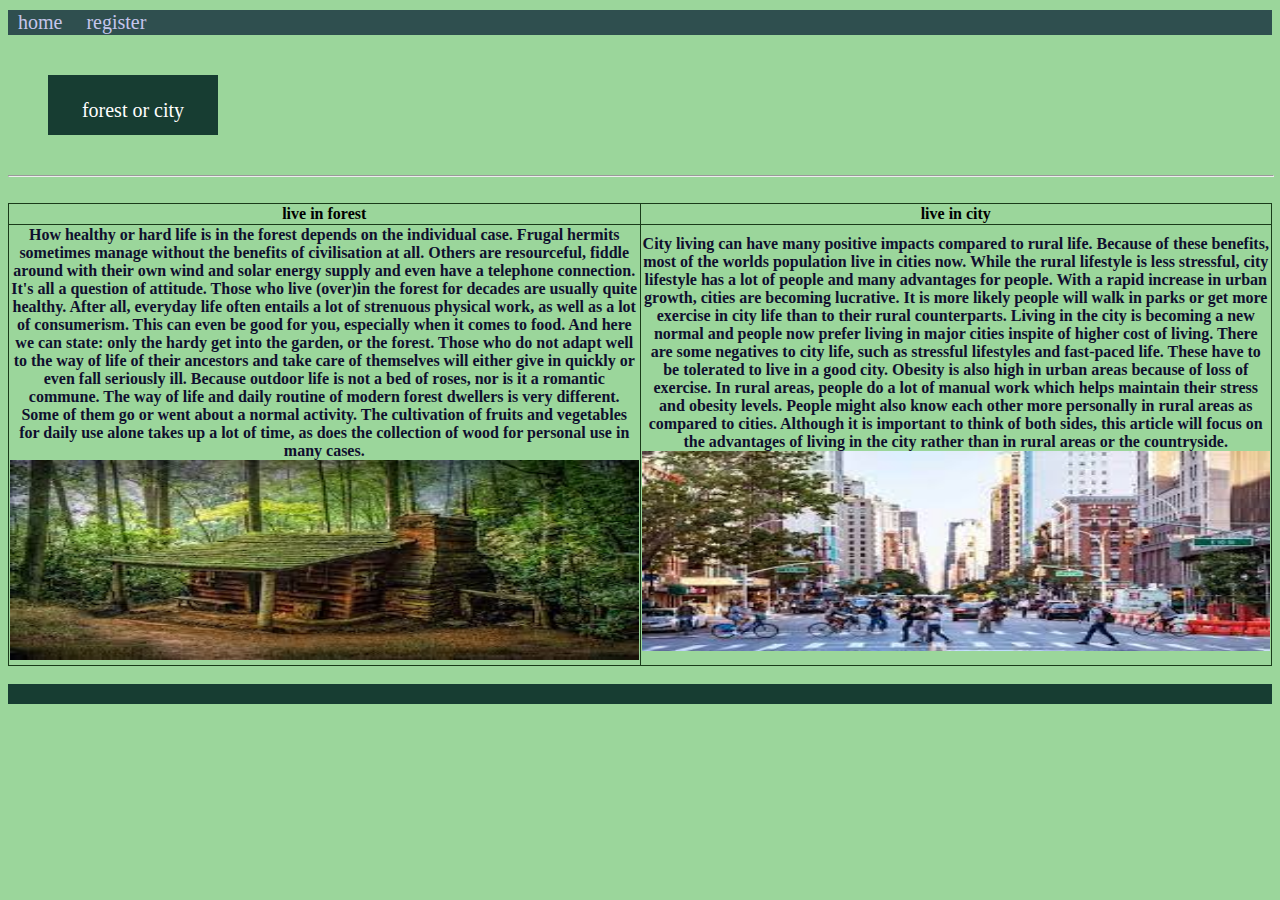
<file: article/index.html>
<!DOCTYPE html>
<html lang="en">
<head>
    <meta charset="UTF-8">
    <meta http-equiv="X-UA-Compatible" content="IE=edge">
    <meta name="viewport" content="width=device-width, initial-scale=1.0">
    <link rel="stylesheet" href="style.css" type="text/css" media="all">
    <link href="/all.css" rel=”stylesheet” type="text/css" media="all">
    <title>Document</title>
    <style>
        .header{
             background-color: darkslategray;
            text-justify: initial;
            width: 100%;
            height: 30px;
            padding-top: 5px ;
            display: block;
            text-align: left;
            margin-right: auto;
            margin-top: 10px;
            
          }
          .header{
             background-color: darkslategray;
            text-justify: initial;
            width: 100%;
            height: 20px;
            display: block;
          }
          .a8{
            text-decoration: none;
            text-align: left;
            text-orientation:initial;
            padding-top: 5px;
            font-size: 20px;
            color: rgb(197, 197, 236);
            line-height: 8px;
            padding-right: 10px;
            padding-left: 10px;
          }
          table,th,td{
               border: 1px solid rgb(26, 59, 26);
               text-align: center;
               border-collapse: collapse;
          }
    </style>
</head>
<body style="background-color: rgb(155, 214, 155);">
     <div class="header">
        <td>
          <tr><a href="/index.html" class="a8">home</a> </tr>
          <tr><a href="/page2.html"class="a8">register</a> </tr> </td> 
      </div>
      <div class="container">
        <div id="ease-in" class="move">forest or city</div>
    </div>
    <hr style="color:rgb(23, 61, 50) ; width:100% ;">
    <br>
    <div>
    <table style="width:100% ; height: 250px; ">
      <tr>
        <th>live in forest</th>
        <th>live in city</th> 
      </tr>
      <tr>
        <td style="color: rgb(15, 15, 46) ;width: 400px;"><strong>How healthy or hard life is in the forest depends on the individual case. Frugal hermits sometimes manage without the benefits of civilisation at all. Others are resourceful, fiddle around with their own wind and solar energy supply and even have a telephone connection. It's all a question of attitude. Those who live (over)in the forest for decades are usually quite healthy. After all, everyday life often entails a lot of strenuous physical work, as well as a lot of consumerism. This can even be good for you, especially when it comes to food. And here we can state: only the hardy get into the garden, or the forest. Those who do not adapt well to the way of life of their ancestors and take care of themselves will either give in quickly or even fall seriously ill. Because outdoor life is not a bed of roses, nor is it a romantic commune. The way of life and daily routine of modern forest dwellers is very different. Some of them go or went about a normal activity. The cultivation of fruits and vegetables for daily use alone takes up a lot of time, as does the collection of wood for personal use in many cases. <br><img src="forest.jpg" style="width:100%;height:200px; ">  
        </strong> </td>
        <td style="color: rgb(15, 15, 46) ;width: 400px;"><strong>City living can have many positive impacts compared to rural life. Because of these benefits, most of the worlds population live in cities now. While the rural lifestyle is less stressful, city lifestyle has a lot of people and many advantages for people. With a rapid increase in urban growth, cities are becoming lucrative. It is more likely people will walk in parks or get more exercise in city life than to their rural counterparts. Living in the city is becoming a new normal and people now prefer living in major cities inspite of higher cost of living. There are some negatives to city life, such as stressful lifestyles and fast-paced life. These have to be tolerated to live in a good city. Obesity is also high in urban areas because of loss of exercise. In rural areas, people do a lot of manual work which helps maintain their stress and obesity levels. People might also know each other more personally in rural areas as compared to cities. Although it is important to think of both sides, this article will focus on the advantages of living in the city rather than in rural areas or the countryside.<br><img src="city.jpg" style="width:100%;height:200px; "> </strong> </td> 
       </tr>
    </table></div>
    <br>
    <footer style="background:rgb(23, 61, 50) ; height: 20px; display: block; padding-left: 15px;">
    
      </footer>
    
</body>
</html>
</file>
<file: article/style.css>
button{
    height: 90px;
    width:290px ;
    font-size: 28px;
    color:white ;
    border: none;
    background-color: blue;
    transition-property: all ;
    transition-duration: 1s;
}
button:hover{
    background-color: aquamarine;
    color:black;
    border: 1px dashed brown;
    width: 400px;
    border-radius: 50%;
    transform: skew(60deg);
}
.container{
    width: 960px;
}
.move{
margin: 2em;
width: 140px;
height: 40px;
padding: 10px 15px;
background-color:rgb(23, 61, 50);
color: #fff;
line-height: 50px;
text-align: center;
font-size: 20px;
transition-property:translate() border-radius;
transition-duration: 3s;
transition-delay: 1s;
}
.move:hover { 
transform: translate(900px , 0);
border-radius: 50%;
}

#ease{
transition-timing-function:ease;
}
#ease-in{
transition-timing-function: ease-in;
}

#ease-in{
transition-timing-function: ease-in;
}
</file>
